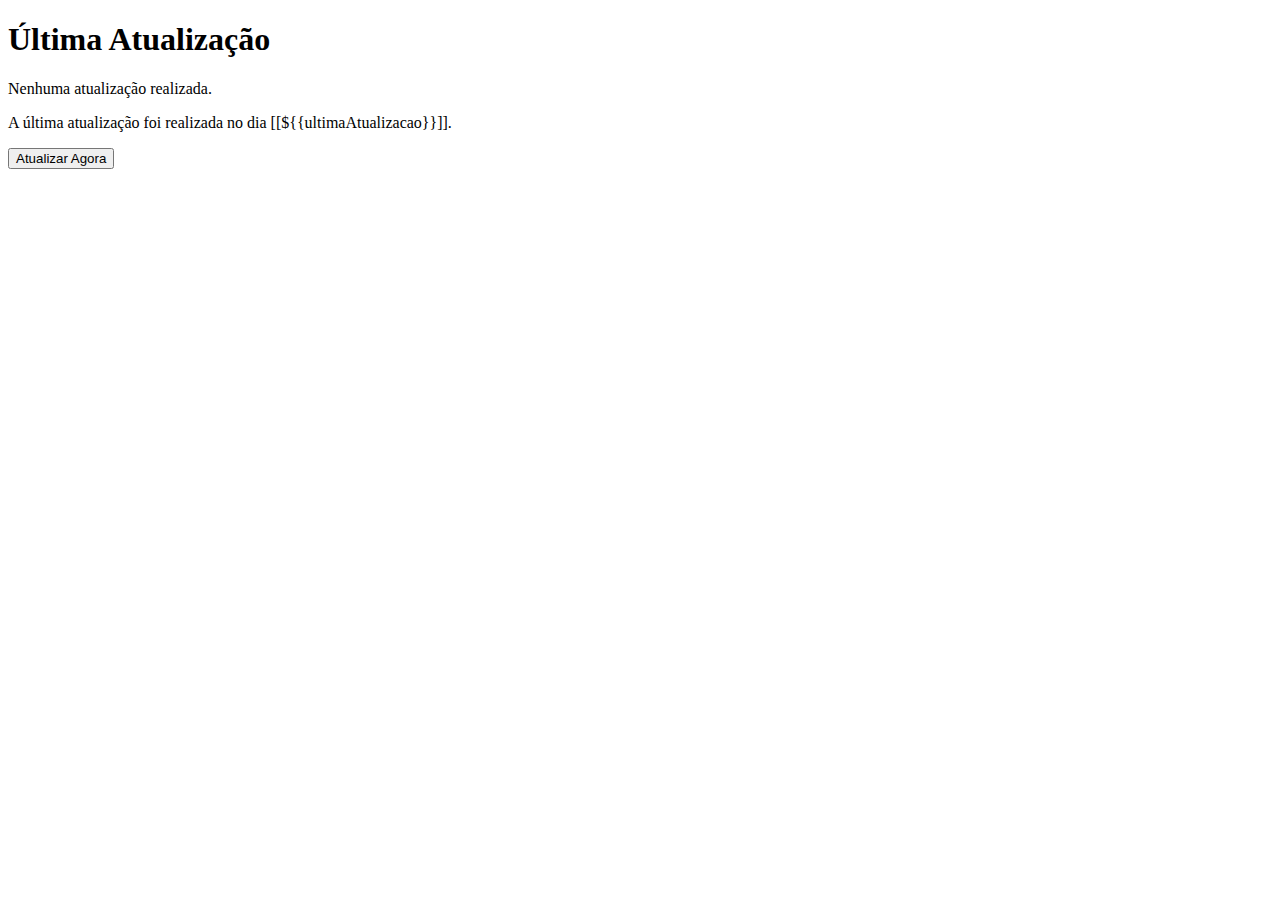
<file: covidrn/src/main/resources/templates/index.html>
<!DOCTYPE html>
<html lang="pt"
	xmlns="http://www.w3.org/1999/xhtml"
	xmlns:th="http://www.thymeleaf.org"
	xmlns:layout="http://www.ultraq.net.nz/thymeleaf/layout"
	layout:decorate="~{layout/layout-main}"
	xmlns:an="http://www.anthonini.com.br">
	
<head>
	<link rel="stylesheet" type="text/css" th:href="@{/layout/vendors/bootstrap/css/bootstrap-datepicker.standalone.min.css}"/>
</head>

<body class="main">

<th:block layout:fragment="content">
	
	<div class="pricing-header px-3 py-3 pt-md-5 pb-md-4 mx-auto text-center">
		<h1 class="display-4">Última Atualização</h1>
		<p class="lead" th:unless="${ultimaAtualizacao}">Nenhuma atualização realizada.</p>
		<p class="lead" th:if="${ultimaAtualizacao}">A última atualização foi realizada no dia [[${{ultimaAtualizacao}}]].</p>
		<form th:action="@{/covidrn}" method="POST">
			<button type="submit" class="btn btn-lg btn-outline-primary">Atualizar Agora</button>
		</form>
	</div>
	
	<div class="">
		<canvas id="monthSaleChart" height="120" ></canvas>
	</div>

	<!-- <div class="row row-cols-1 row-cols-md-3 mb-3 text-center">
		<div class="col">
			<div class="card mb-4 shadow-sm">
				<div class="card-header">
					<h4 class="my-0 fw-normal">Free</h4>
				</div>
				<div class="card-body">
					<h1 class="card-title pricing-card-title">
						$0 <small class="text-muted">/ mo</small>
					</h1>
					<ul class="list-unstyled mt-3 mb-4">
						<li>10 users included</li>
						<li>2 GB of storage</li>
						<li>Email support</li>
						<li>Help center access</li>
					</ul>
					<button type="button" class="w-100 btn btn-lg btn-outline-primary">Sign
						up for free</button>
				</div>
			</div>
		</div>
		<div class="col">
			<div class="card mb-4 shadow-sm">
				<div class="card-header">
					<h4 class="my-0 fw-normal">Pro</h4>
				</div>
				<div class="card-body">
					<h1 class="card-title pricing-card-title">
						$15 <small class="text-muted">/ mo</small>
					</h1>
					<ul class="list-unstyled mt-3 mb-4">
						<li>20 users included</li>
						<li>10 GB of storage</li>
						<li>Priority email support</li>
						<li>Help center access</li>
					</ul>
					<button type="button" class="w-100 btn btn-lg btn-primary">Get
						started</button>
				</div>
			</div>
		</div>
		<div class="col">
			<div class="card mb-4 shadow-sm">
				<div class="card-header">
					<h4 class="my-0 fw-normal">Enterprise</h4>
				</div>
				<div class="card-body">
					<h1 class="card-title pricing-card-title">
						$29 <small class="text-muted">/ mo</small>
					</h1>
					<ul class="list-unstyled mt-3 mb-4">
						<li>30 users included</li>
						<li>15 GB of storage</li>
						<li>Phone and email support</li>
						<li>Help center access</li>
					</ul>
					<button type="button" class="w-100 btn btn-lg btn-primary">Contact
						us</button>
				</div>
			</div>
		</div>
	</div> -->
</th:block>

<th:block layout:fragment="extra-javascript">
	<script th:src="@{/js/vendors/Chart.min.js}"></script>
	<script th:src="@{/js/dashboard.charts.js}"></script>
</th:block>

</body>
</html>
</file>
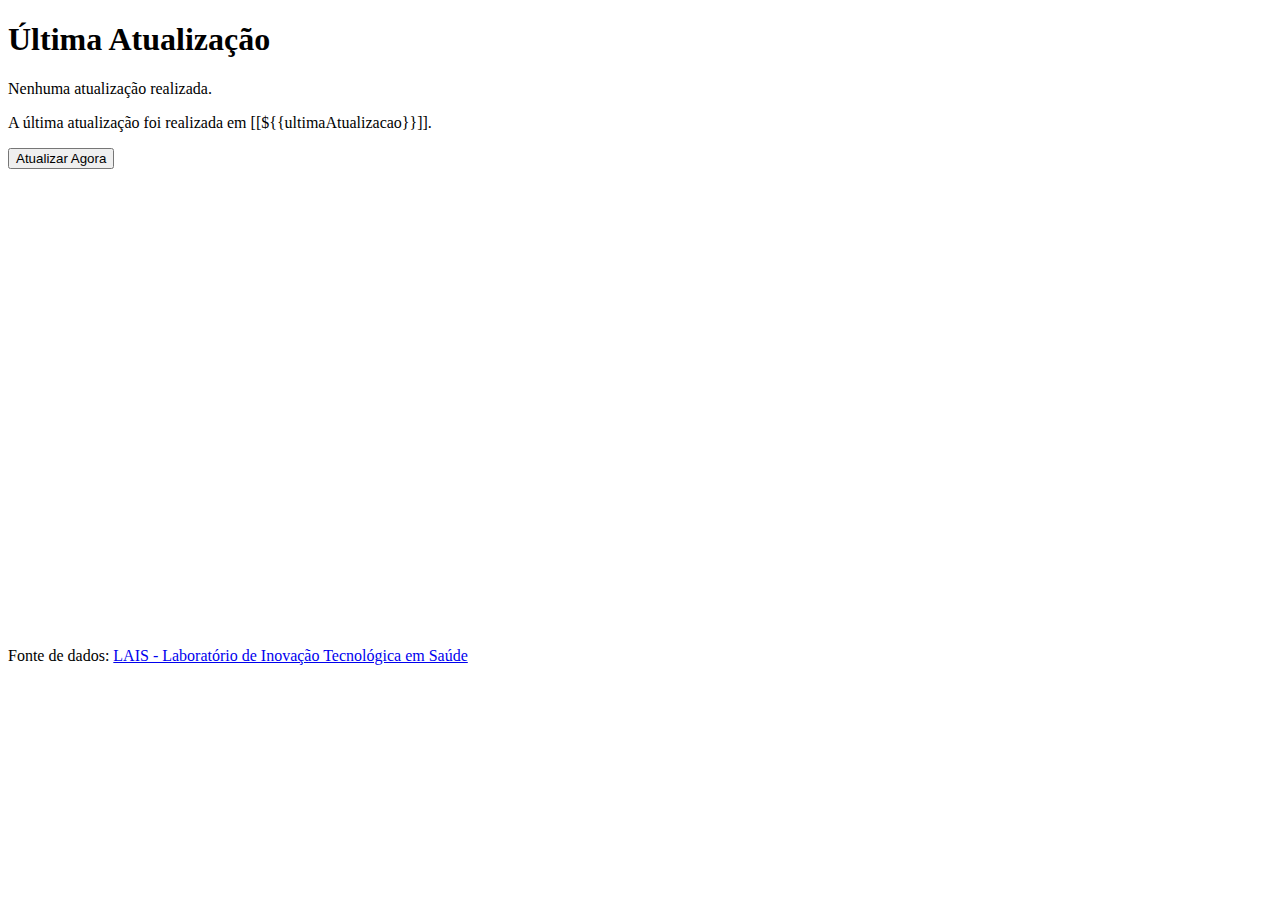
<file: src/main/resources/templates/Dashboard.html>
<!DOCTYPE html>
<html lang="pt"
	xmlns="http://www.w3.org/1999/xhtml"
	xmlns:th="http://www.thymeleaf.org"
	xmlns:layout="http://www.ultraq.net.nz/thymeleaf/layout"
	layout:decorate="~{layout/layout-main}"
	xmlns:an="http://www.anthonini.com.br">
	
<head>
	<link rel="stylesheet" type="text/css" th:href="@{/layout/vendors/bootstrap/css/bootstrap-datepicker.standalone.min.css}"/>
</head>

<th:block layout:fragment="content">
	
	<div class="pricing-header px-3 py-3 pt-md-5 pb-md-4 mx-auto text-center">
		<h1 class="display-4">Última Atualização</h1>
		<p class="lead" th:unless="${ultimaAtualizacao}">Nenhuma atualização realizada.</p>
		<p class="lead" th:if="${ultimaAtualizacao}">A última atualização foi realizada em [[${{ultimaAtualizacao}}]].</p>
		<form th:action="@{/dashboard}" method="POST">
			<button type="submit" class="btn btn-lg btn-outline-primary">Atualizar Agora</button>
		</form>
	</div>
	
	<canvas id="casosConfirmadosCovidPorDiaCanvas" height="235"></canvas>
	
	<div class="my-3"></div>
	
	<canvas id="totalCasosConfirmadosCovidCanvas" height="235"></canvas>
	
	<div class="pricing-header px-3 py-3 pt-md-5 pb-md-4 mx-auto text-center">
		Fonte de dados: <a href="https://covid.lais.ufrn.br/" target="_blank">LAIS - Laboratório de Inovação Tecnológica em Saúde</a>
	</div>
</th:block>

<th:block layout:fragment="extra-javascript">
	<script th:src="@{/js/vendors/Chart.min.js}"></script>
	<script th:src="@{/js/index.charts.js}"></script>
</th:block>

</html>
</file>
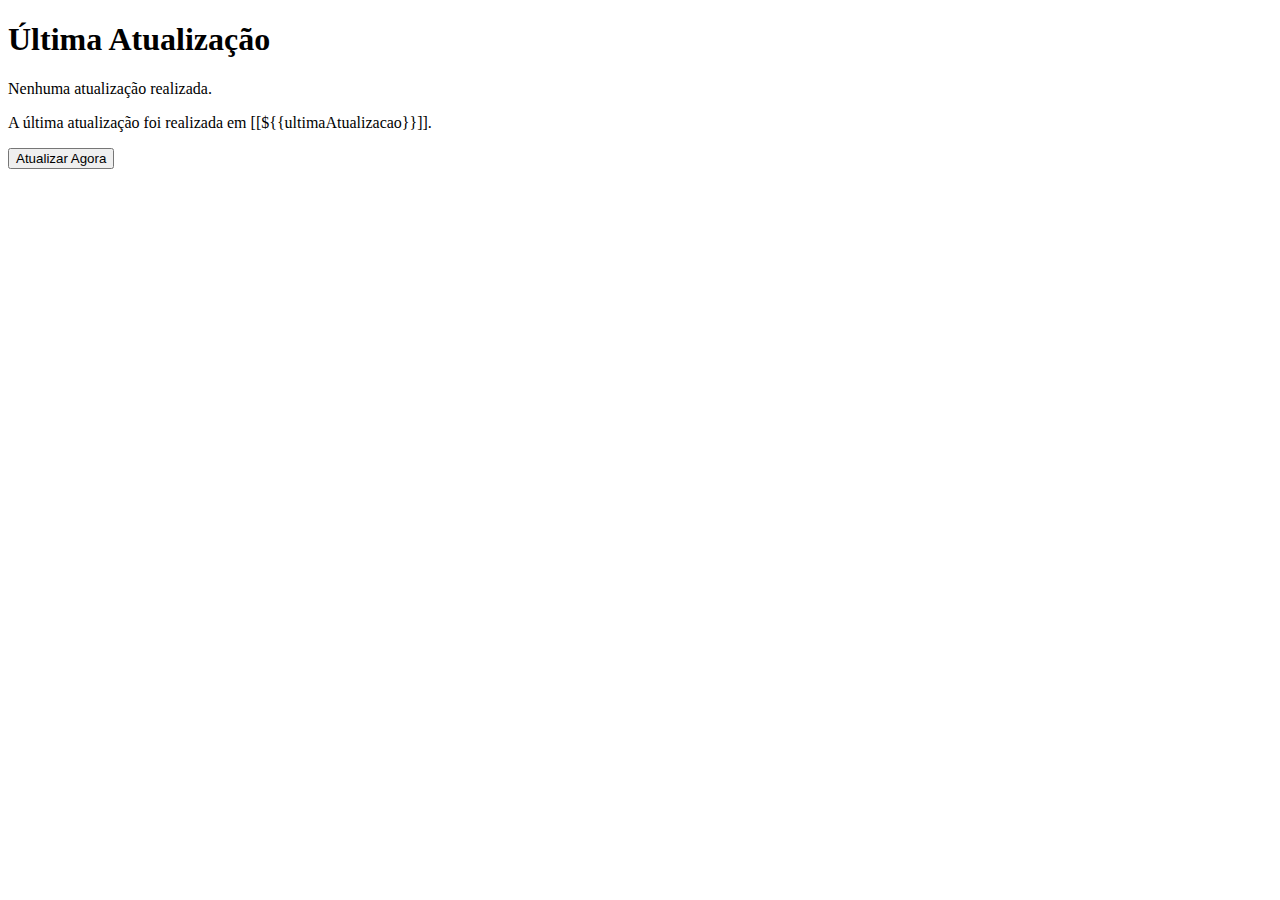
<file: covidrn/src/main/resources/templates/Dashboard.html>
<!DOCTYPE html>
<html lang="pt"
	xmlns="http://www.w3.org/1999/xhtml"
	xmlns:th="http://www.thymeleaf.org"
	xmlns:layout="http://www.ultraq.net.nz/thymeleaf/layout"
	layout:decorate="~{layout/layout-main}"
	xmlns:an="http://www.anthonini.com.br">
	
<head>
	<link rel="stylesheet" type="text/css" th:href="@{/layout/vendors/bootstrap/css/bootstrap-datepicker.standalone.min.css}"/>
</head>

<th:block layout:fragment="content">
	
	<div class="pricing-header px-3 py-3 pt-md-5 pb-md-4 mx-auto text-center">
		<h1 class="display-4">Última Atualização</h1>
		<p class="lead" th:unless="${ultimaAtualizacao}">Nenhuma atualização realizada.</p>
		<p class="lead" th:if="${ultimaAtualizacao}">A última atualização foi realizada em [[${{ultimaAtualizacao}}]].</p>
		<form th:action="@{/dashboard}" method="POST">
			<button type="submit" class="btn btn-lg btn-outline-primary">Atualizar Agora</button>
		</form>
	</div>
	
	<canvas id="totalCasosConfirmadosCovidCanvas" height="235"></canvas>
</th:block>

<th:block layout:fragment="extra-javascript">
	<script th:src="@{/js/vendors/Chart.min.js}"></script>
	<script th:src="@{/js/index.charts.js}"></script>
</th:block>

</html>
</file>
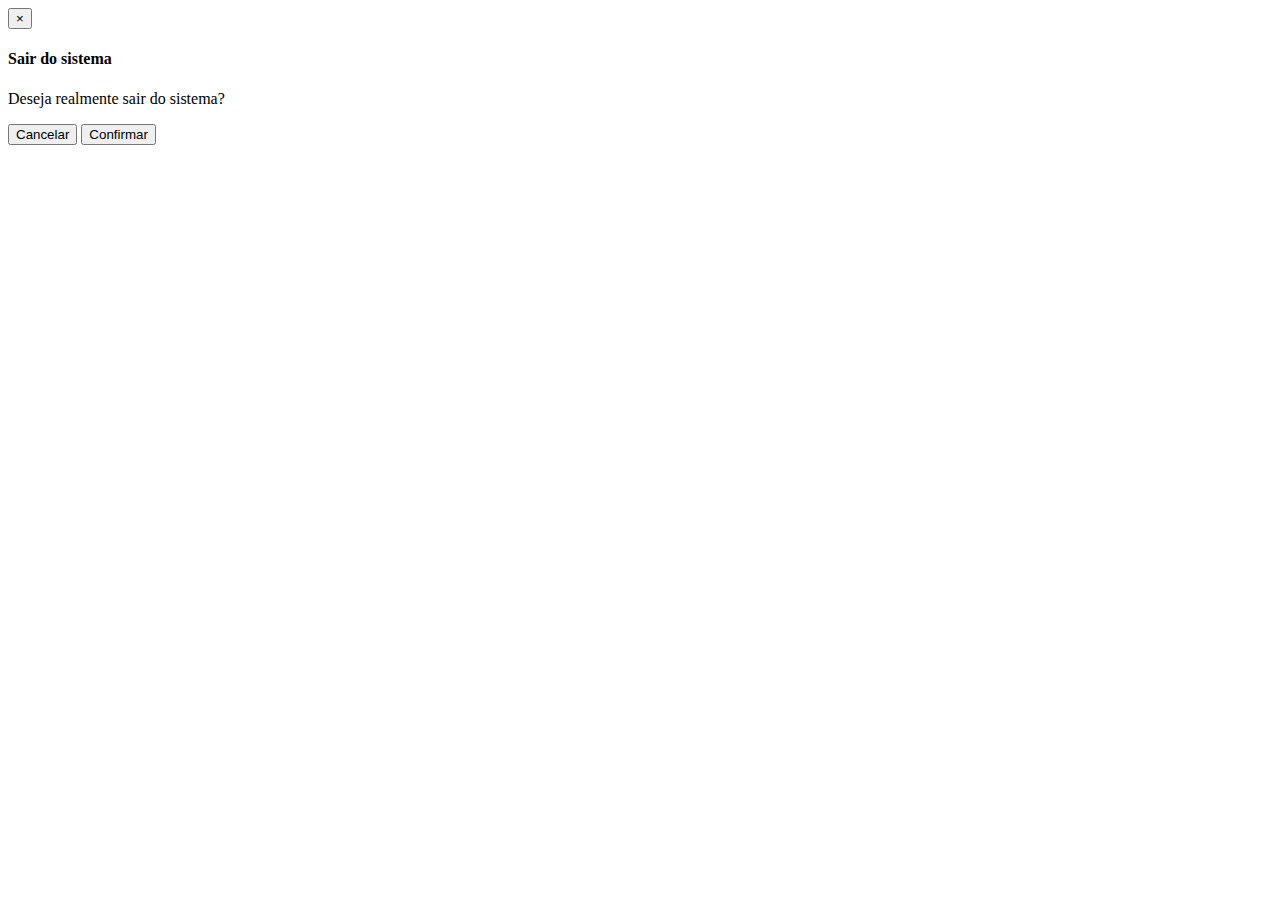
<file: src/main/resources/templates/layout/fragments/sair-modal.html>
<!DOCTYPE html>
<html lang="pt"
	xmlns="http://www.w3.org/1999/xhtml"
	xmlns:th="http://www.thymeleaf.org"
	xmlns:layout="http://www.ultraq.net.nz/thymeleaf/layout">

<div class="modal fade" role="dialog" id="sairModal" th:fragment="modal">
	<div class="modal-dialog" role="document">
		<div class="modal-content">
			<form th:action="@{/shutdown}" method="POST">
				<div class="modal-header">
					<button type="button" class="close" data-dismiss="modal" aria-label="Close">
						<span aria-hidden="true">&times;</span>
					</button>
					<h4 class="modal-title">Sair do sistema</h4>
				</div>
				<div class="modal-body">
					<p>Deseja realmente sair do sistema?</p>
				</div>
				<div class="modal-footer">
					<button type="button" class="btn btn-default" data-dismiss="modal">Cancelar</button>
					<button type="submit" class="btn btn-primary">Confirmar</button>
				</div>
			</form>
		</div><!-- /.modal-content -->
	</div><!-- /.modal-dialog -->
</div><!-- /.modal -->
</html>
</file>
